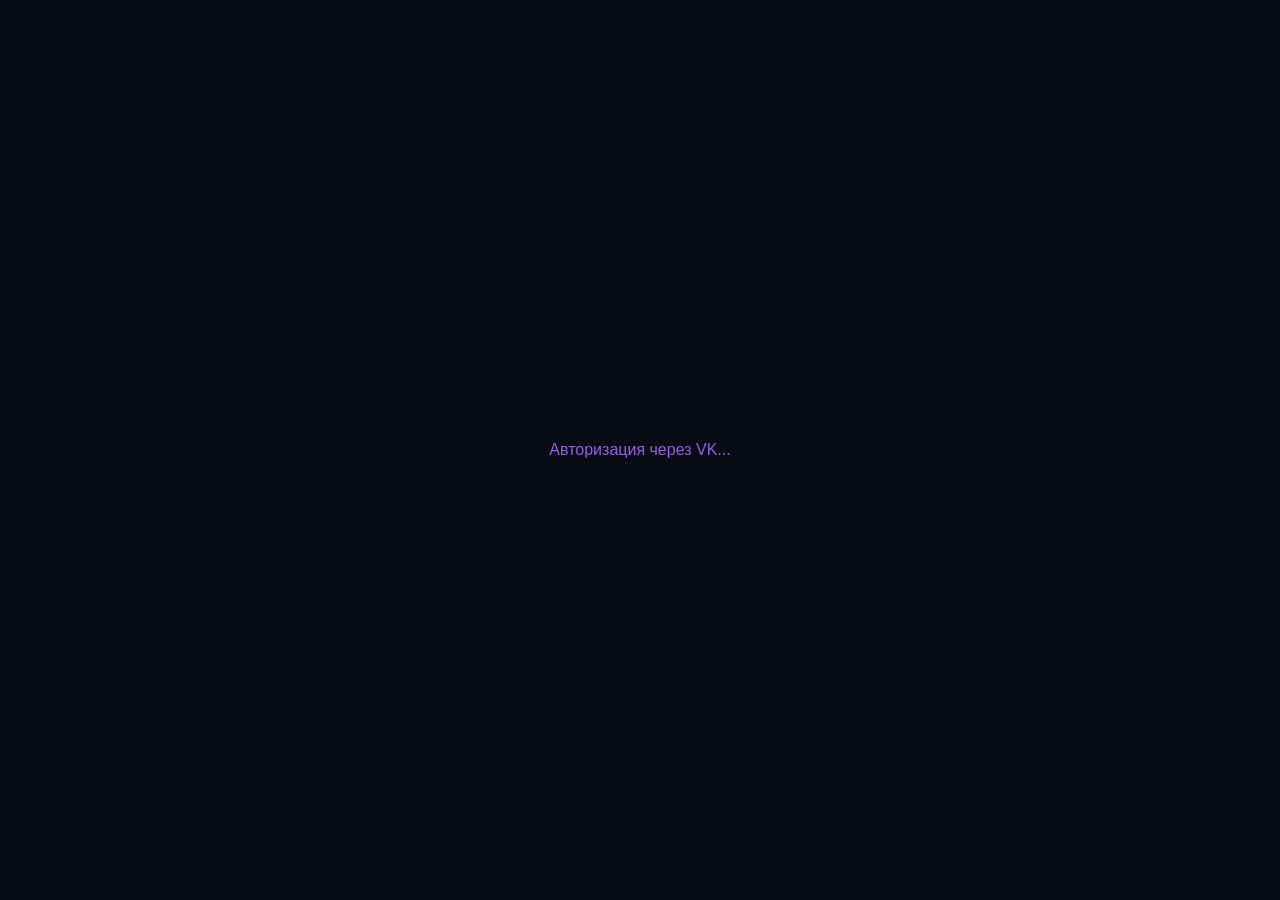
<file: public/vk-callback.html>
<!DOCTYPE html>
<html>
<head><meta charset="UTF-8"><title>VK Auth...</title></head>
<body style="background:#080B14;color:#9B5DE5;font-family:sans-serif;display:flex;align-items:center;justify-content:center;height:100vh;margin:0;">
<p>Авторизация через VK...</p>
<script>
  const params = new URLSearchParams(window.location.search);
  const code = params.get('code');
  const error = params.get('error');
  if (code) {
    if (window.opener) {
      window.opener.postMessage({ type: 'vk_auth_callback', code }, '*');
    }
  } else {
    if (window.opener) {
      window.opener.postMessage({ type: 'vk_auth_callback', error: error || 'cancelled' }, '*');
    }
  }
  setTimeout(() => window.close(), 500);
</script>
</body>
</html>
</file>
